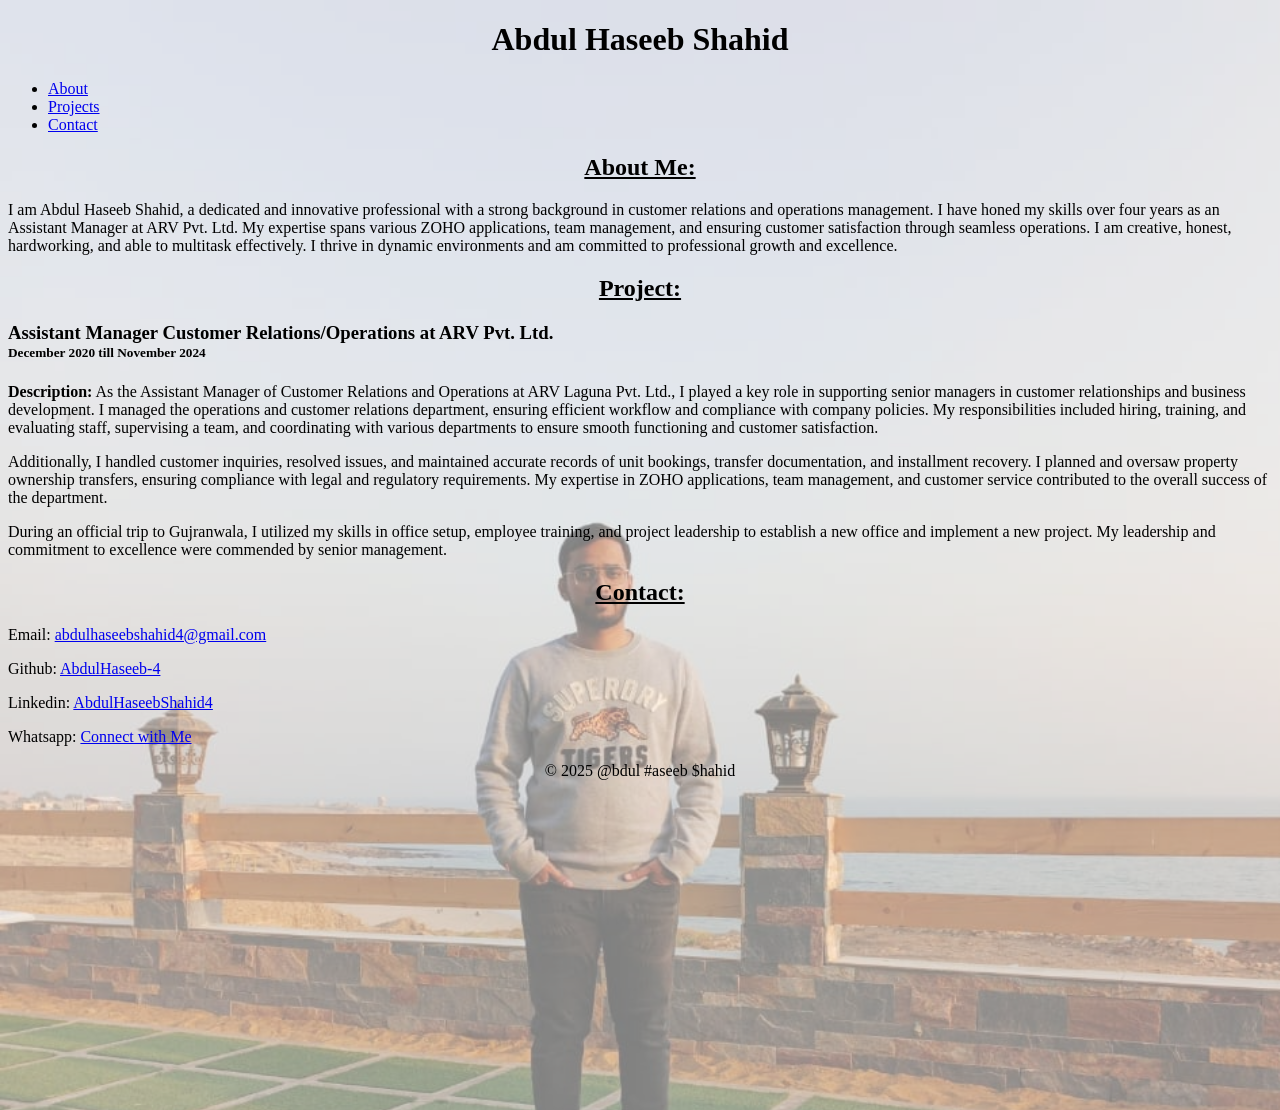
<file: index.html>
<!DOCTYPE html>
<html lang="en">
  <head>
    <meta charset="UTF-8" />
    <meta name="viewport" content="width=device-width, initial-scale=1.0" />
    <title>My Portfolio</title>
    <link rel="stylesheet" href="./style.css" />
  </head>
  <body>
    <header>
      <h1>Abdul Haseeb Shahid</h1>
      <nav>
        <ul>
          <li><a href="#about">About</a></li>
          <li><a href="#projects">Projects</a></li>
          <li><a href="#Contact">Contact</a></li>
        </ul>
      </nav>
    </header>
    <main>
      <section id="About">
        <h2><u> About Me:</u></h2>
        <p>
          I am Abdul Haseeb Shahid, a dedicated and innovative professional with
          a strong background in customer relations and operations management. I
          have honed my skills over four years as an Assistant Manager at ARV
          Pvt. Ltd. My expertise spans various ZOHO applications, team
          management, and ensuring customer satisfaction through seamless
          operations. I am creative, honest, hardworking, and able to multitask
          effectively. I thrive in dynamic environments and am committed to
          professional growth and excellence.
        </p>
      </section>
      <section id="projects">
        <h2><u> Project:</u></h2>
        <div class="project">
          <h3 style="height: 1px">
            Assistant Manager Customer Relations/Operations at ARV Pvt. Ltd.
          </h3>
          <h5>December 2020 till November 2024</h5>
          <p>
            <strong>Description:</strong> As the Assistant Manager of Customer
            Relations and Operations at ARV Laguna Pvt. Ltd., I played a key
            role in supporting senior managers in customer relationships and
            business development. I managed the operations and customer
            relations department, ensuring efficient workflow and compliance
            with company policies. My responsibilities included hiring,
            training, and evaluating staff, supervising a team, and coordinating
            with various departments to ensure smooth functioning and customer
            satisfaction.
          </p>
          <p>
            Additionally, I handled customer inquiries, resolved issues, and
            maintained accurate records of unit bookings, transfer
            documentation, and installment recovery. I planned and oversaw
            property ownership transfers, ensuring compliance with legal and
            regulatory requirements. My expertise in ZOHO applications, team
            management, and customer service contributed to the overall success
            of the department.
          </p>
          <p>
            During an official trip to Gujranwala, I utilized my skills in
            office setup, employee training, and project leadership to establish
            a new office and implement a new project. My leadership and
            commitment to excellence were commended by senior management.
          </p>
        </div>
      </section>
      <section id="Contact">
        <h2><u> Contact:</u></h2>
        <p>
          Email:
          <a target="_blank" href="mailto:abdulhaseebshahid4@gmail.com"
            >abdulhaseebshahid4@gmail.com</a
          >
        </p>
        <p>
          Github:
          <a target="_blank" href="https://github.com/AbdulHaseeb-4"
            >AbdulHaseeb-4</a
          >
        </p>
        <p>
          Linkedin:
          <a
            target="_blank"
            href="https://pk.linkedin.com/in/abdulhaseebshahid4"
            >AbdulHaseebShahid4</a
          >
        </p>
        <p>
          Whatsapp: <a href="https://wa.me/+923362546481">Connect with Me</a>
        </p>
      </section>
    </main>
    <footer>
      <center><p>&copy; 2025 @bdul #aseeb $hahid</p></center>
    </footer>
  </body>
</html>
</file>
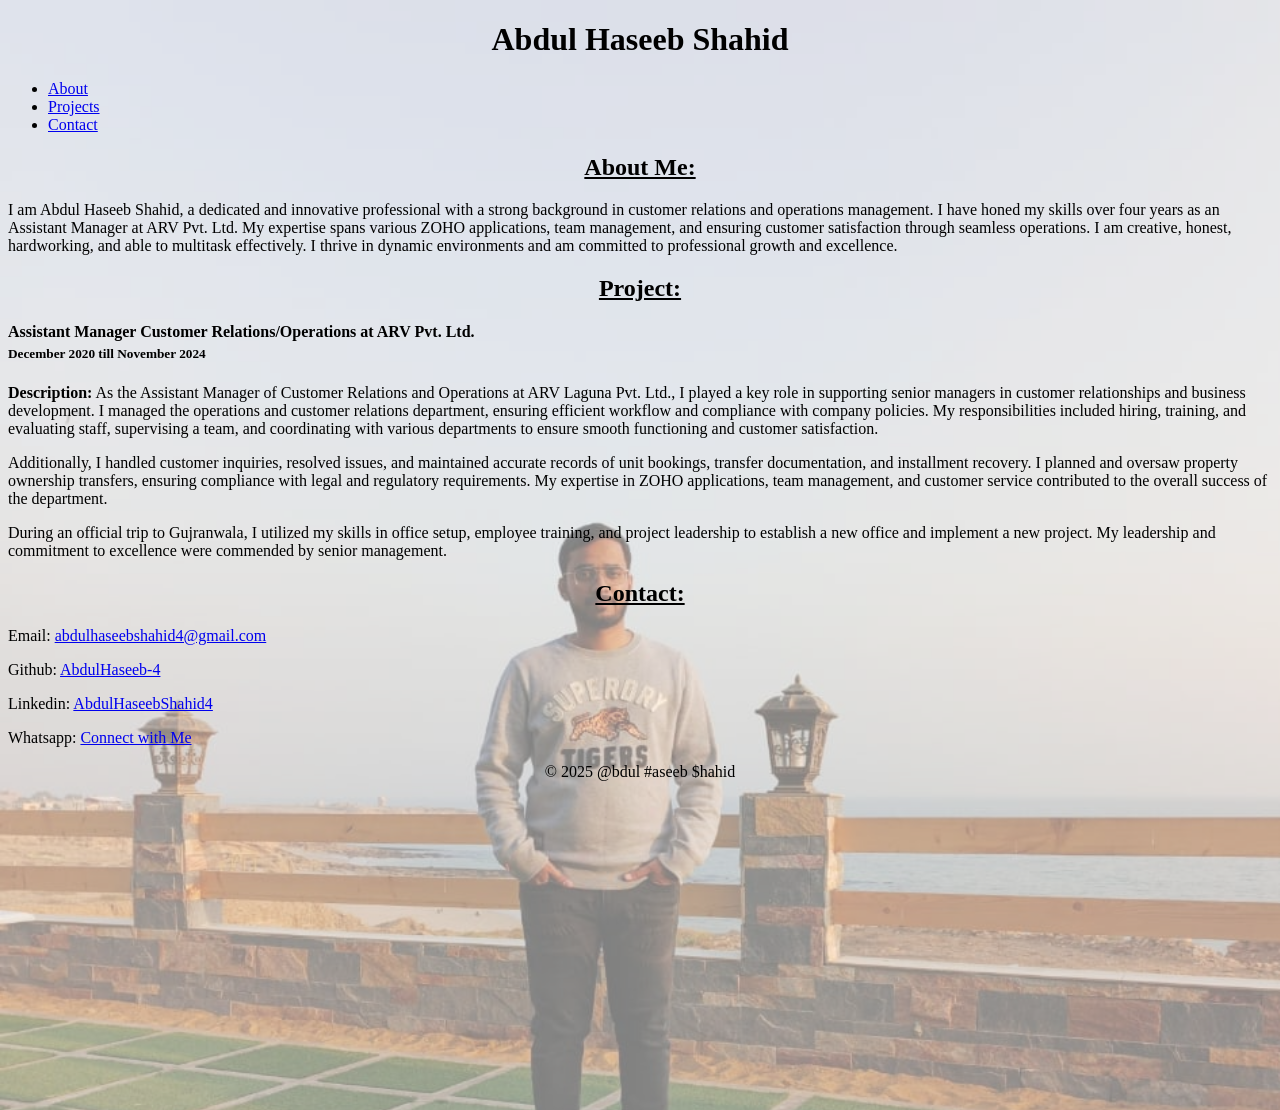
<file: abdulhaseeb-4.github.html>
<!DOCTYPE html>
<html lang="en">
  <head>
    <meta charset="UTF-8" />
    <meta name="viewport" content="width=device-width, initial-scale=1.0" />
    <title>My Portfolio</title>
    <link rel="stylesheet" href="./style.css" />
  </head>
  <body>
    <header>
      <h1>Abdul Haseeb Shahid</h1>
      <nav>
        <ul>
          <li><a href="#about">About</a></li>
          <li><a href="#projects">Projects</a></li>
          <li><a href="#Contact">Contact</a></li>
        </ul>
      </nav>
    </header>
    <main>
      <section id="About">
        <h2><u> About Me:</u></h2>
        <p>
          I am Abdul Haseeb Shahid, a dedicated and innovative professional with
          a strong background in customer relations and operations management. I
          have honed my skills over four years as an Assistant Manager at ARV
          Pvt. Ltd. My expertise spans various ZOHO applications, team
          management, and ensuring customer satisfaction through seamless
          operations. I am creative, honest, hardworking, and able to multitask
          effectively. I thrive in dynamic environments and am committed to
          professional growth and excellence.
        </p>
      </section>
      <section id="projects">
        <h2><u> Project:</u></h2>
        <div class="project">
          <h4 style="height: 1px">
            Assistant Manager Customer Relations/Operations at ARV Pvt. Ltd.
          </h4>
          <h5>December 2020 till November 2024</h5>
          <p>
            <strong>Description:</strong> As the Assistant Manager of Customer
            Relations and Operations at ARV Laguna Pvt. Ltd., I played a key
            role in supporting senior managers in customer relationships and
            business development. I managed the operations and customer
            relations department, ensuring efficient workflow and compliance
            with company policies. My responsibilities included hiring,
            training, and evaluating staff, supervising a team, and coordinating
            with various departments to ensure smooth functioning and customer
            satisfaction.
          </p>
          <p>
            Additionally, I handled customer inquiries, resolved issues, and
            maintained accurate records of unit bookings, transfer
            documentation, and installment recovery. I planned and oversaw
            property ownership transfers, ensuring compliance with legal and
            regulatory requirements. My expertise in ZOHO applications, team
            management, and customer service contributed to the overall success
            of the department.
          </p>
          <p>
            During an official trip to Gujranwala, I utilized my skills in
            office setup, employee training, and project leadership to establish
            a new office and implement a new project. My leadership and
            commitment to excellence were commended by senior management.
          </p>
        </div>
      </section>
      <section id="Contact">
        <h2><u> Contact:</u></h2>
        <p>
          Email:
          <a target="_blank" href="mailto:abdulhaseebshahid4@gmail.com"
            >abdulhaseebshahid4@gmail.com</a
          >
        </p>
        <p>
          Github:
          <a target="_blank" href="https://github.com/AbdulHaseeb-4"
            >AbdulHaseeb-4</a
          >
        </p>
        <p>
          Linkedin:
          <a
            target="_blank"
            href="https://pk.linkedin.com/in/abdulhaseebshahid4"
            >AbdulHaseebShahid4</a
          >
        </p>
        <p>
          Whatsapp: <a href="https://wa.me/+923362546481">Connect with Me</a>
        </p>
      </section>
    </main>
    <footer>
      <center><p>&copy; 2025 @bdul #aseeb $hahid</p></center>
    </footer>
  </body>
</html>
</file>
<file: style.css>
body::after {
    content: ""; background-image: url('./my.jpg'); background-size: 1300px 1700px; opacity: 0.5; top: 0; left: 0; bottom: -210px; right: 0; position: absolute; z-index: -1;
}





* {
    /* text-align: center; */
    font-family: Cambria, Cochin, Georgia, Times, 'Times New Roman', serif
}
h1,h2 {
    text-align: center;
}
</file>
